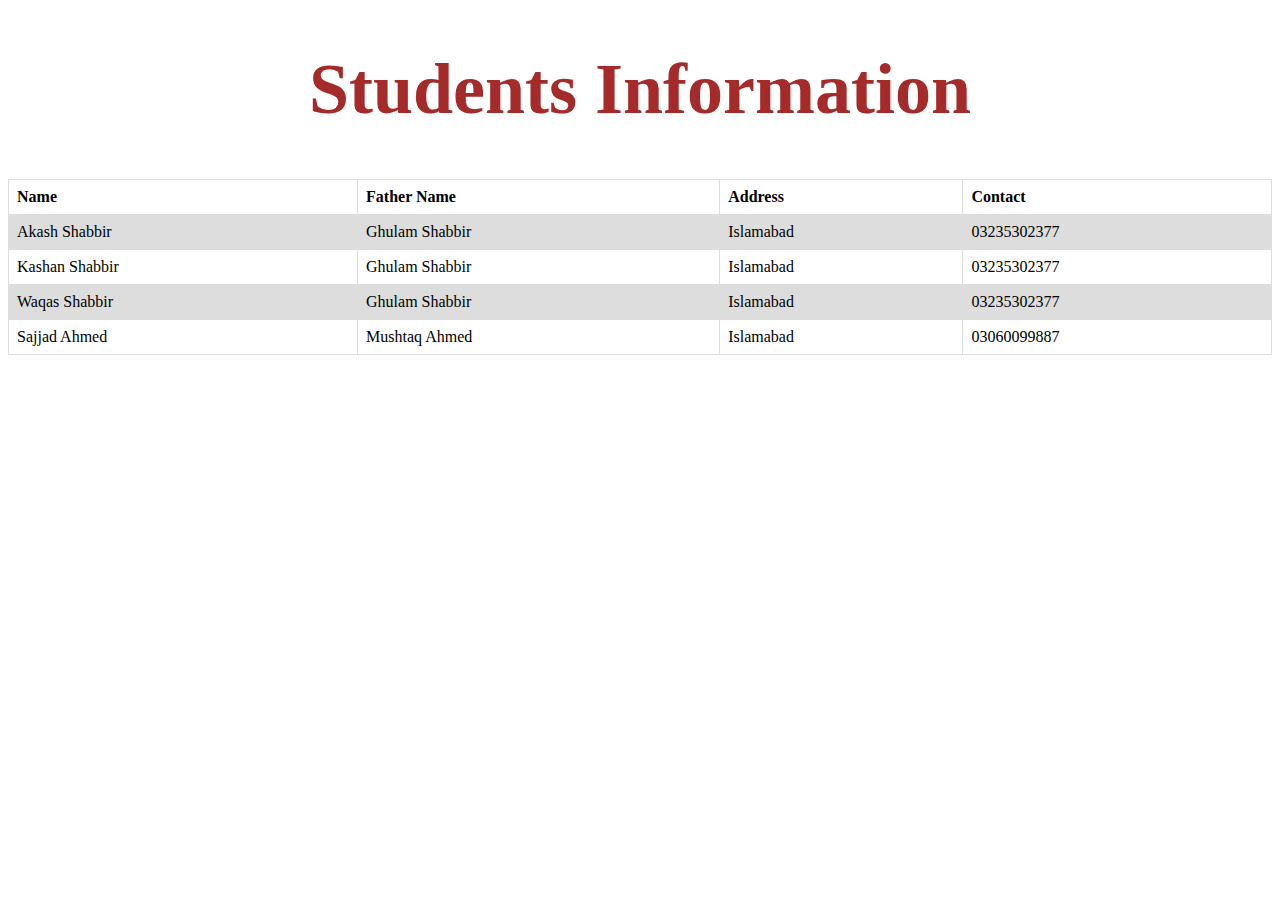
<file: index.html>
<!DOCTYPE html>
<html>
    <head>
        <link rel="icon" type="image/x-icon" href="images/favicon.jpeg">
            <title>Home</title>
            <style>
                h1 {
                    text-align: center;
                    font-size: 72px;
                    color: brown;
                }
                table {
                    width: 100%;
                    border-collapse: collapse;
                }
                td,th {
                    border: solid 1px #dddddd;
                    text-align: left;
                    padding: 8px;
                } 
                tr:nth-child(even){
                    background-color: #dddddd;
                }
            </style>
    </head>
    <body>
        <h1>Students Information</h1>
        <table>
            <tr>
            <th>Name</th>
            <th>Father Name</th>
            <th>Address</th>
            <th>Contact</th>
        </tr>
        <tr>
            <td>Akash Shabbir</td>
            <td>Ghulam Shabbir</td>
            <td>Islamabad</td>
            <td>03235302377</td>
        </tr>
        <tr>
            <td>Kashan Shabbir</td>
            <td>Ghulam Shabbir</td>
            <td>Islamabad</td>
            <td>03235302377</td>
        </tr>
        <tr>
            <td>Waqas Shabbir</td>
            <td>Ghulam Shabbir</td>
            <td>Islamabad</td>
            <td>03235302377</td>
        </tr>
        <tr>
            <td>Sajjad Ahmed</td>
            <td>Mushtaq Ahmed</td>
            <td>Islamabad</td>
            <td>03060099887</td>
        </tr>
        </table>

    </body>
</html>
</file>
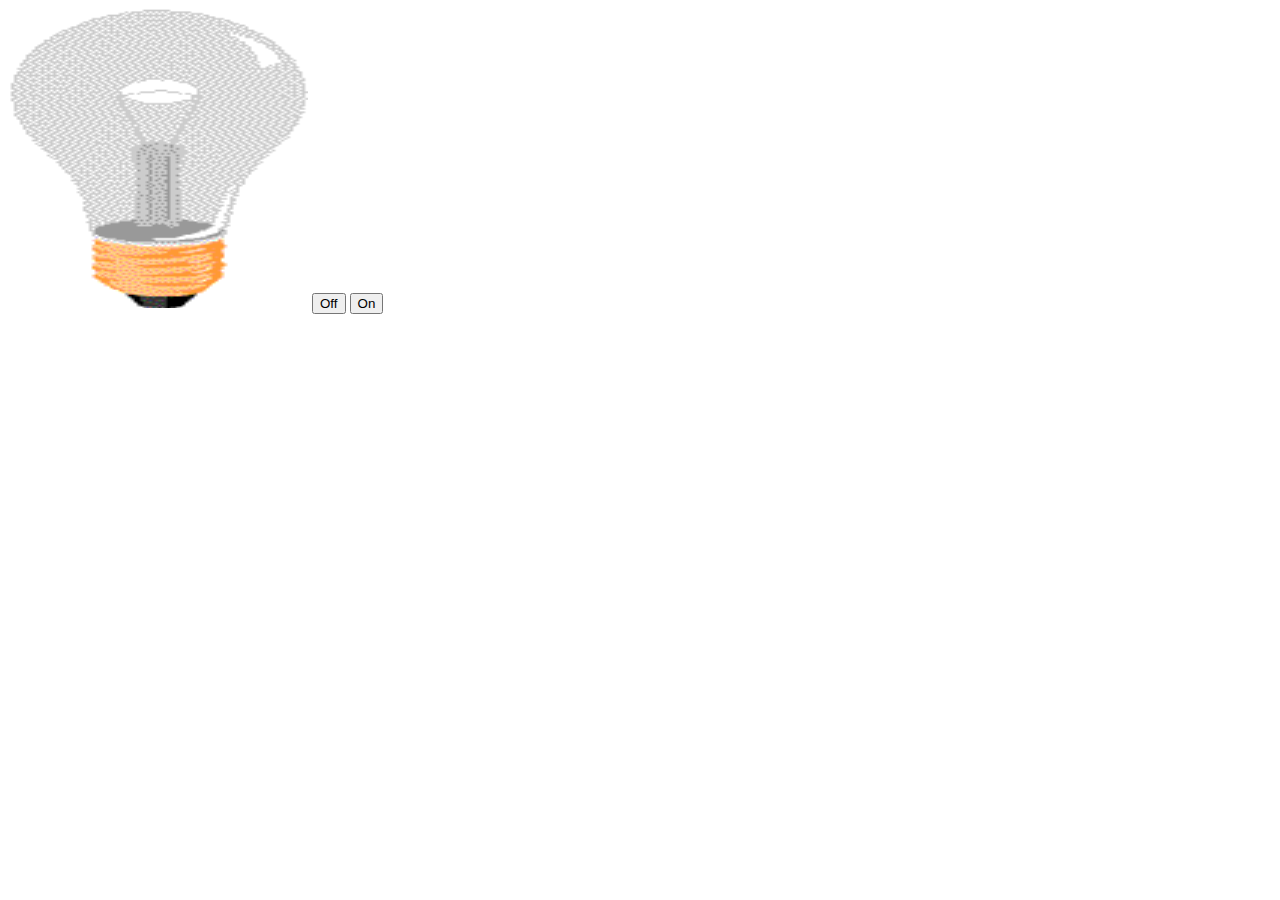
<file: bulb.html>
<!DOCTYPE html>
<html>
    <title>bulb</title>
    <body>
        <img src="images/pic_bulboff.gif" id="image" width="300px" height="300px" alt="">
        <button type="button" onclick="light(0)">Off</button>
        <button type="button" onclick="light(1)">On</button>
        <script>
                function light(sw){
                    var pic;
                    if(sw== 0){
                        pic = "images/pic_bulboff.gif"
                    }
                    else
                    {
                        pic = "images/pic_bulbon.gif"
                    }
                    document.getElementById("image").src = pic;
                }
        </script>
    </body>
</html>
</file>
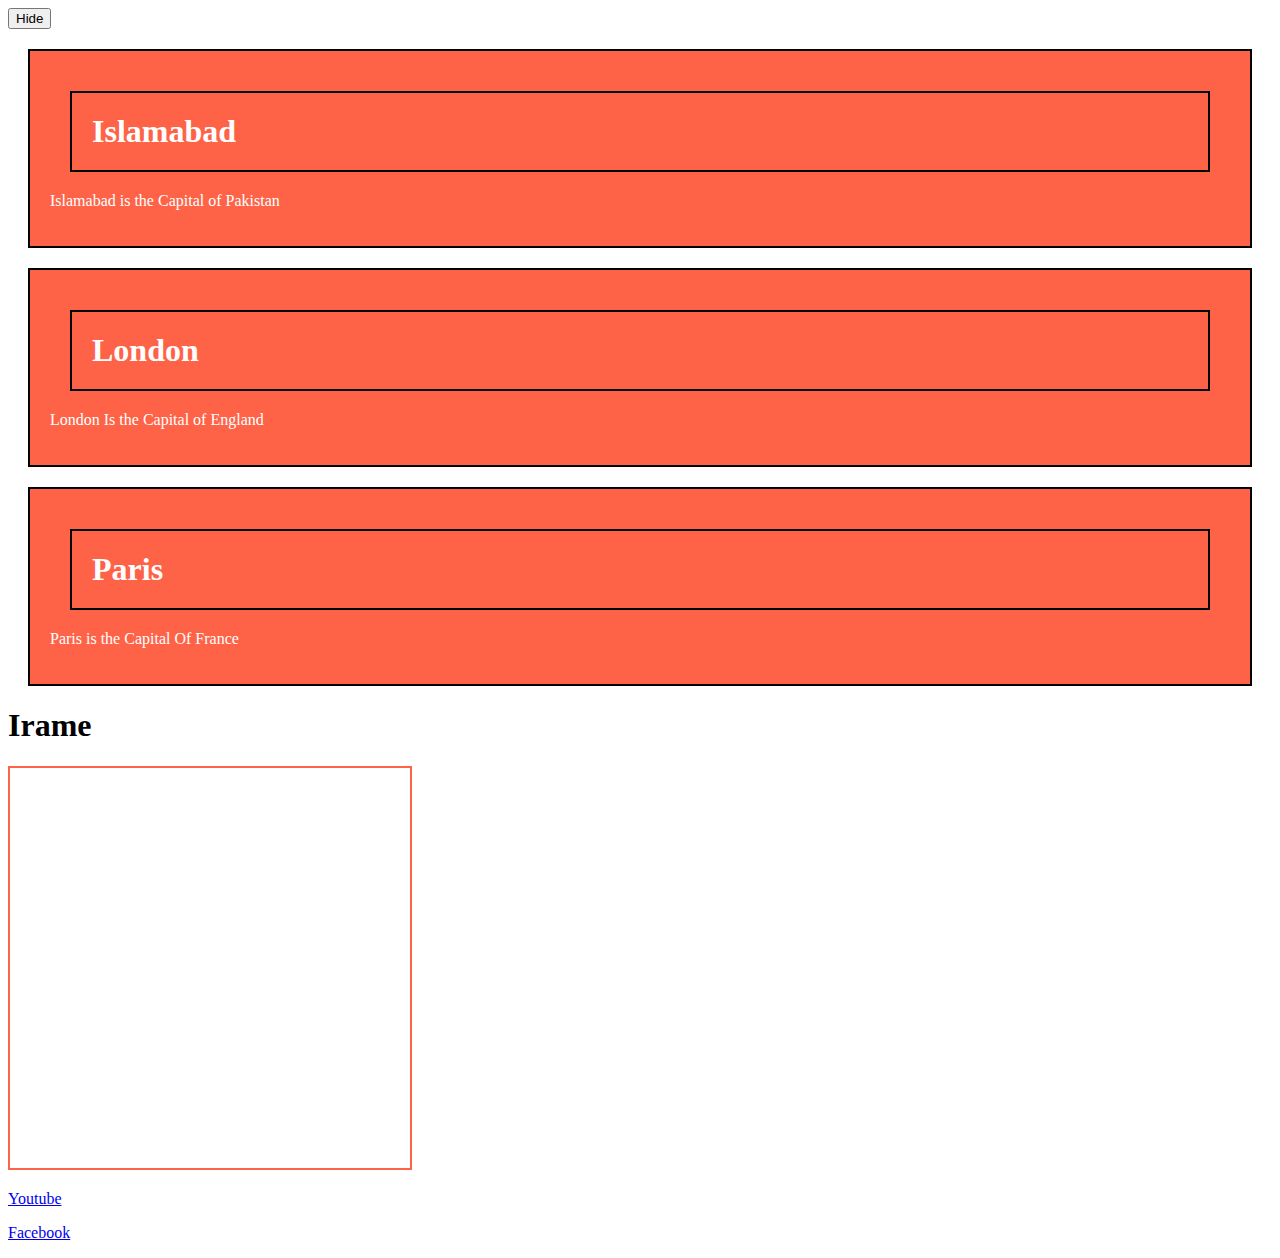
<file: class.html>
<!DOCTYPE html>
<html>
    <head>
        <title>class</title>
        <style>
            .city{
                background-color: tomato;
                color: white;
                border: 2px solid black;
                margin: 20px;
                padding: 20px;
            }
        </style>
    </head>
    <body>
        <button onclick="myfunction()">Hide</button>
        <div class="city">
            <h1 class="city">Islamabad</h1>
            <p>Islamabad is the Capital of Pakistan</p>
        </div>
        <div class="city">
            <h1 class="city">London</h1>
            <p>London Is the Capital of England</p>
        </div>
        <div class="city">
            <h1 class="city">Paris</h1>
            <p>Paris is the Capital Of France</p>
        </div>
        <script>
            function myfunction() {
                var x = document.getElementsByClassName("city");
                for (var i=0; i<x.length; i++) {
                    x[i].style.display= "none";
                }
            }
        </script>
        <h1>Irame</h1>
        <iframe src="https://www.google.com" title="Ifram Example" name="iframe_a" style="width: 400px; height: 400px; border: 2px solid tomato;"></iframe>
        <p><a href="https://www.youtube.com" target="iframe_a">Youtube</a></p>
        <p><a href="https://www.facebook.com/pakolive.pk" target="iframe_a">Facebook</a></p>

    
    </body>
</html>
</file>
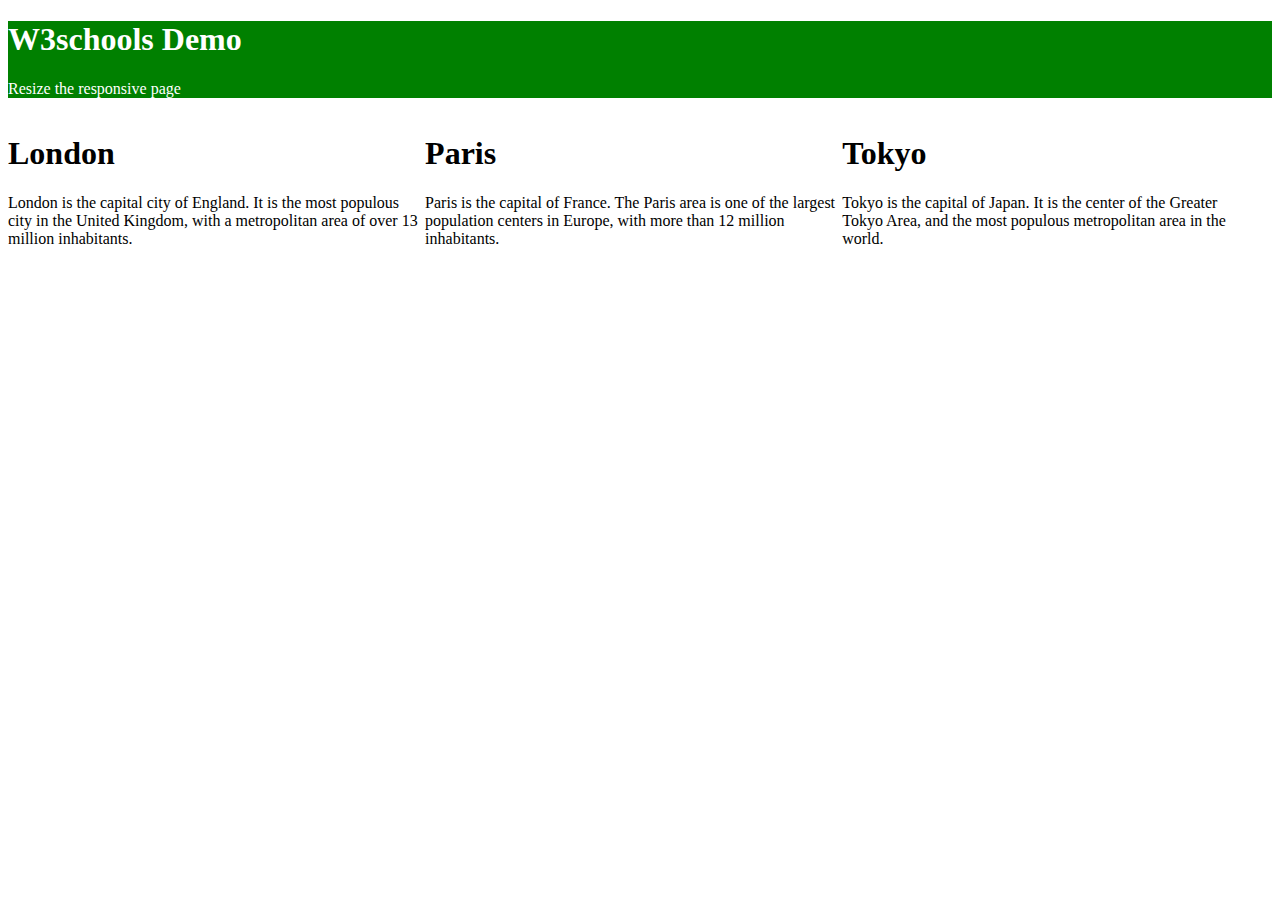
<file: container.html>
<!DOCTYPE html>
<html>
    <head>
        <meta name="viewport" content="width=device-width, intial-scale:1">
        <style>
            *{
                box-sizing: border-box;
            }
            header{
                background-color: green;
                color: white;
            }
            .left{
                float: left;
                width: 33%;
            }
            .main{
                float: left;
                width: 33%;

            }
            .right{
                float: left;
                width: 33%;
            }
            @media only screen and (max-width:600px){
                .left, .main, .right{
                    width:100%
                }
            }
        </style>
    </head>
    <body>
        <header>
            <h1>
                W3schools Demo
            </h1>
            <p>
                Resize the responsive page
            </p>
        </header>
        <div style="overflow: auto;">
            <div class="left">
                <h1>London</h1>
                <p>
                    London is the capital city of England.

It is the most populous city in the United Kingdom, with a metropolitan area of over 13 million inhabitants.
                </p>

            </div>
            <div class="main">
                <h1>Paris</h1>
                <p>
                    Paris is the capital of France.

The Paris area is one of the largest population centers in Europe, with more than 12 million inhabitants.
                </p>
            </div>
            <div class="right">
                <h1>Tokyo</h1>
                <p>
                    Tokyo is the capital of Japan.

It is the center of the Greater Tokyo Area, and the most populous metropolitan area in the world.
                </p>
            </div>

        </div>
    </body>
</html>
</file>
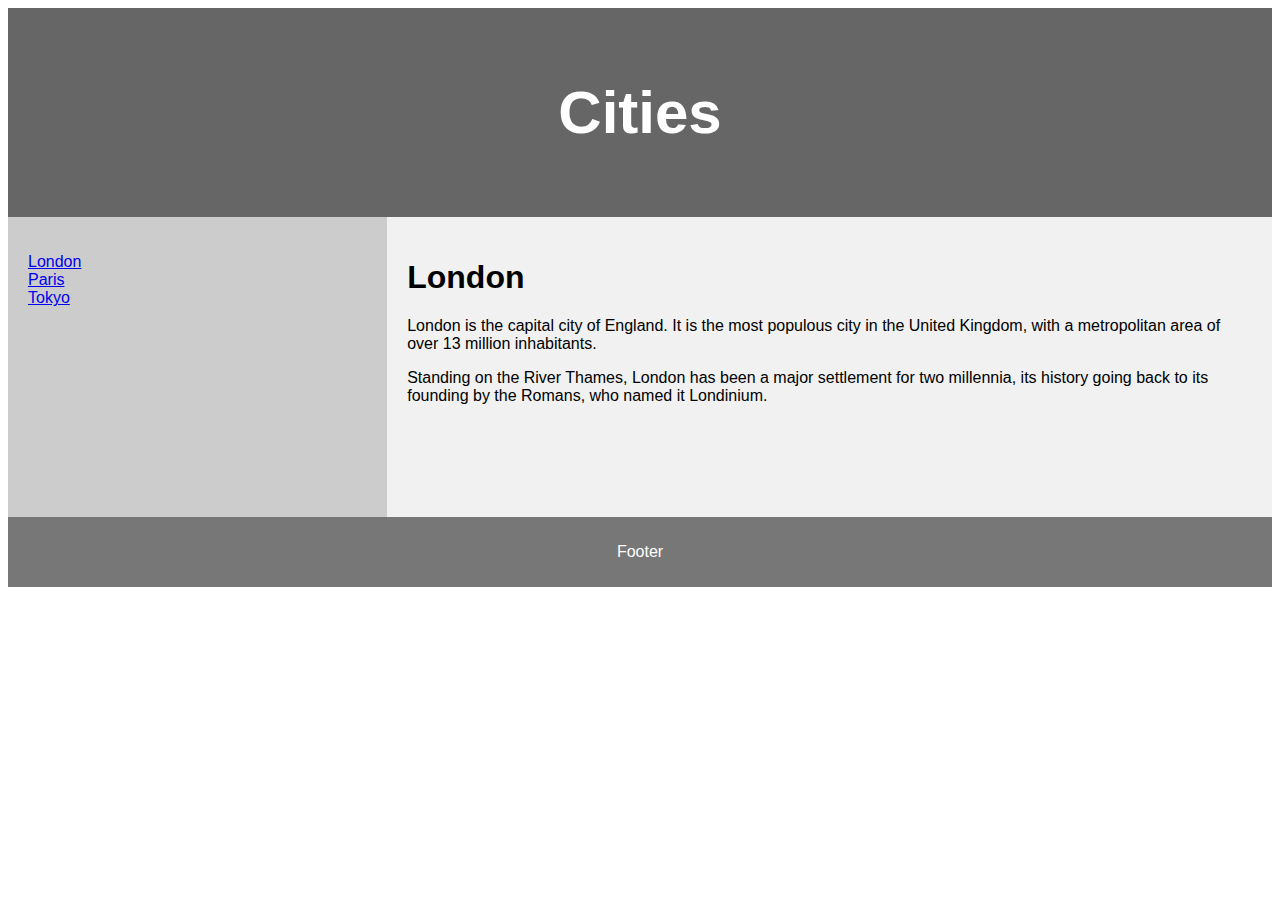
<file: htmlresponsive.html>
<!DOCTYPE html>
<html>
    <head>
        <title>Responsive Html</title>
        <link rel="stylesheet" href="style.css">
        <meta charset="utf-8">
        <meta name="viewport" content="width=device-width, intial-scale=1">
    </head>
    <body>
        <header>
            <h1>Cities</h1>
        </header>
        <section>
            <nav>
                <ul>
                    <li><a href="#">London</a></li>
                    <li><a href="#">Paris</a></li>
                    <li><a href="#">Tokyo</a></li>
                </ul>
            </nav>
            <article>
                <h1>London</h1>
                <p>London is the capital city of England. It is the most populous city in the United Kingdom, with a metropolitan area of over 13 million inhabitants.</p>
                <p>Standing on the River Thames, London has been a major settlement for two millennia, its history going back to its founding by the Romans, who named it Londinium.</p>

            </article>
        </section>
        <footer>
            <p>Footer</p>
        </footer>
    </body>
</html>
</file>
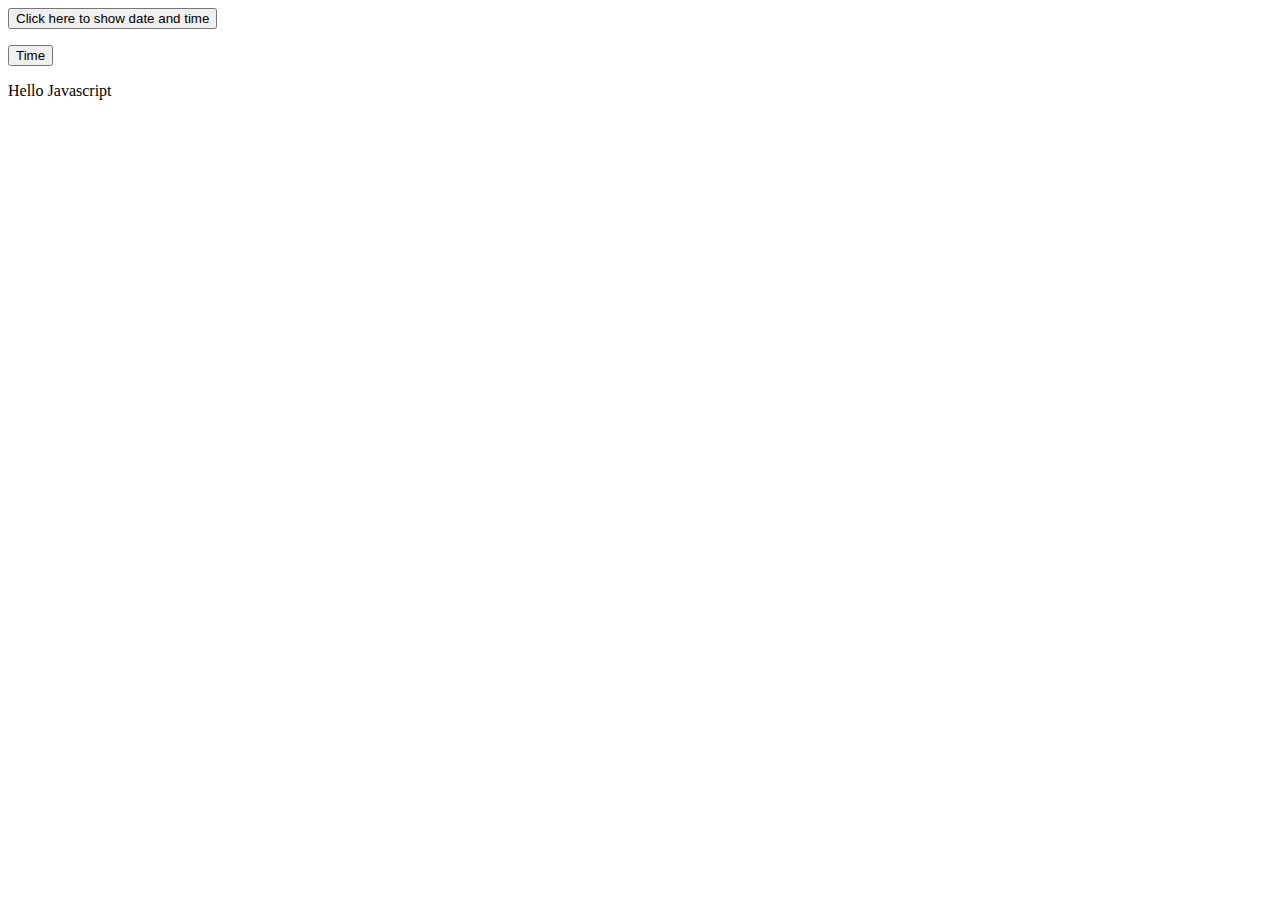
<file: javascript.html>
<!DOCTYPE html>
<html>
    <head>
        <title>javascipt date and time</title>
    </head>
    <body>
        <button type="button" onclick="document.getElementById('demo').innerHTML= Date();">Click here to show date and time</button>
        <p id="demo"></p>
        <button onclick="time()">Time</button>
        <p id="time"></p>
        <p id="hello"></p>
       
        
       
        <script>
            function time(){
                document.getElementById('time').innerHTML= Date();
            }
            document.getElementById("hello").innerHTML= "Hello Javascript ";
           
            
        </script>
        
       
    </body>
</html>
</file>
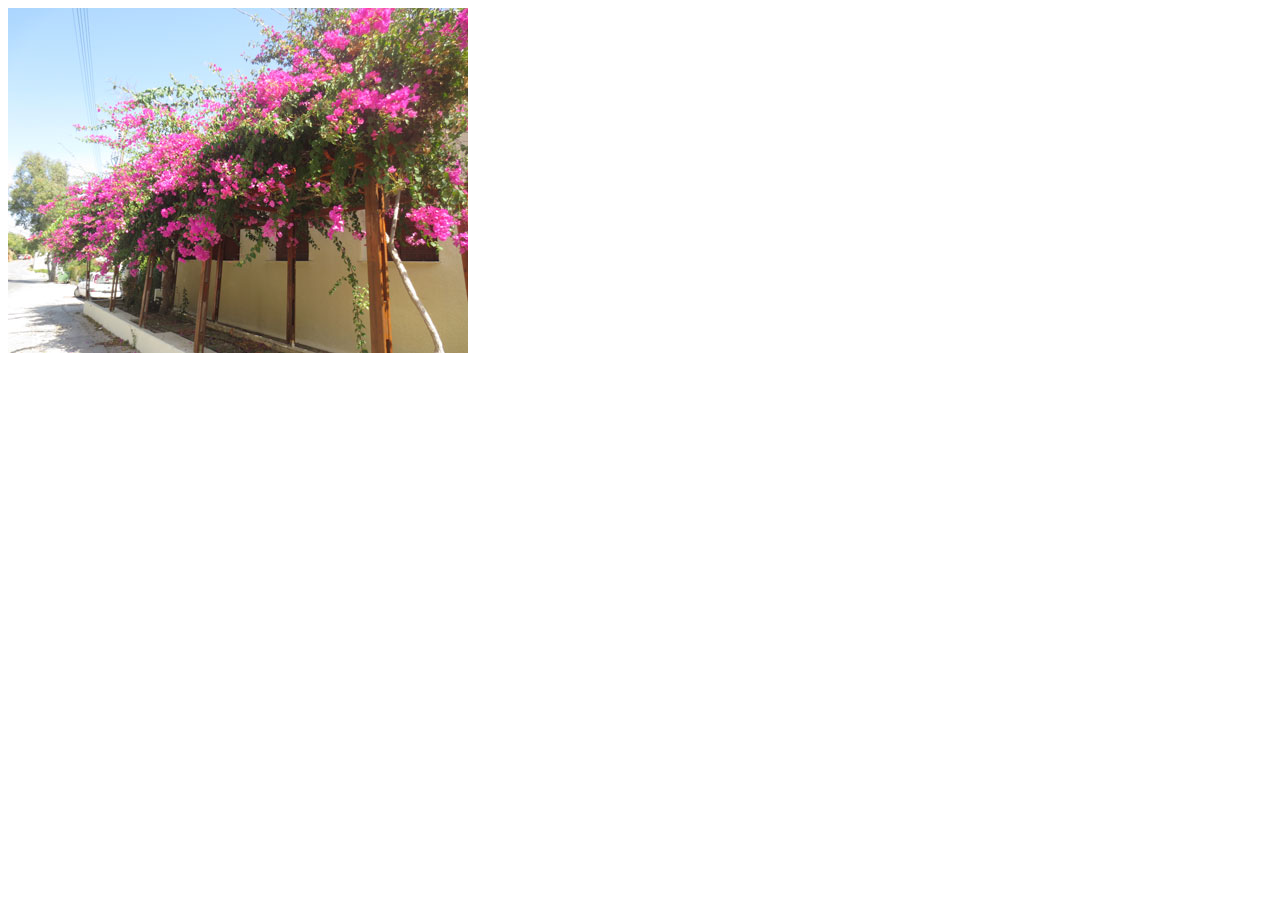
<file: picswithsize.html>
<!DOCTYPE html>
<html>
    <head>
    <title>pictures with size</title>
</head>
<body>
    <picture>
        <source srcset="images/img_smallflower.jpg" media="(max-width: 600px)">
        <source srcset="images/img_flowers.jpg" media="(max-width: 1500px)">
        <source srcset="images/flowers.jpg">
        <img src="images/flowers.jpg" alt="" style="width: auto;">
    </picture>
</body>
</html>
</file>
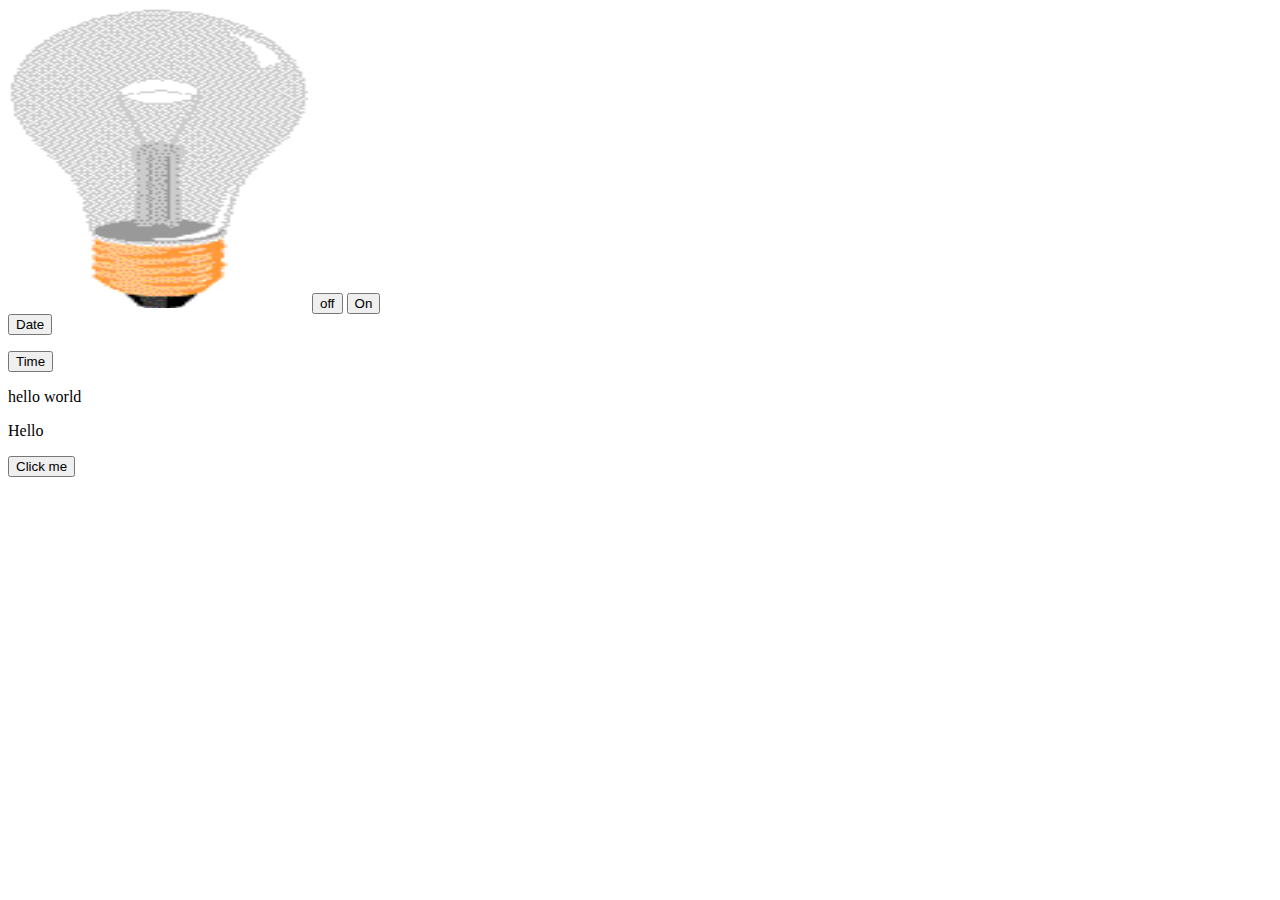
<file: practice.html>
<!DOCTYPE html>
<html>
    <head>
        <title>Bulb</title>
    </head>
    <body>
        <img src="images/pic_bulboff.gif" id="imge" alt="" width="300px" height="300px" >
        <button type="button" onclick="light(0)">off</button>
        <button type="button" onclick="light(1)">On</button>
        <script>
            var pic;
            function light(sw)
            {
                if(sw==0)
                {
                    pic = "images/pic_bulboff.gif"
                }
                else
                {
                    pic = "images/pic_bulbon.gif"
                }
                document.getElementById("imge").src= pic;
            }
        </script>
        <div>
        <button type="button" onclick="document.getElementById('demo').innerHTML = Date();">Date</button>
        <p id="demo"></p>
    </div>
    <div>
        <p id="time"></p>
        <button type="button" onclick="fuc()">Time</button>
        <script>
            function fuc(){
                document.getElementById("time").innerHTML = Date();
            }
        </script>
    </div>
            <div>
        <p id="hello"></p>
        <script>
            document.getElementById("hello").innerHTML="hello world";
        </script>
        </div>
        <div>
            <p id="p">Hello</p>
            <button type="button" onclick="p()">Click me</button>
            <script>
                function p(){
                document.getElementById("p").style.color="red";
                document.getElementById("p").style.backgroundColor="yellow";
                document.getElementById("p").style.fontSize="50px";
            }
            </script>
        </div>
        
    
    </body>
</html>
</file>
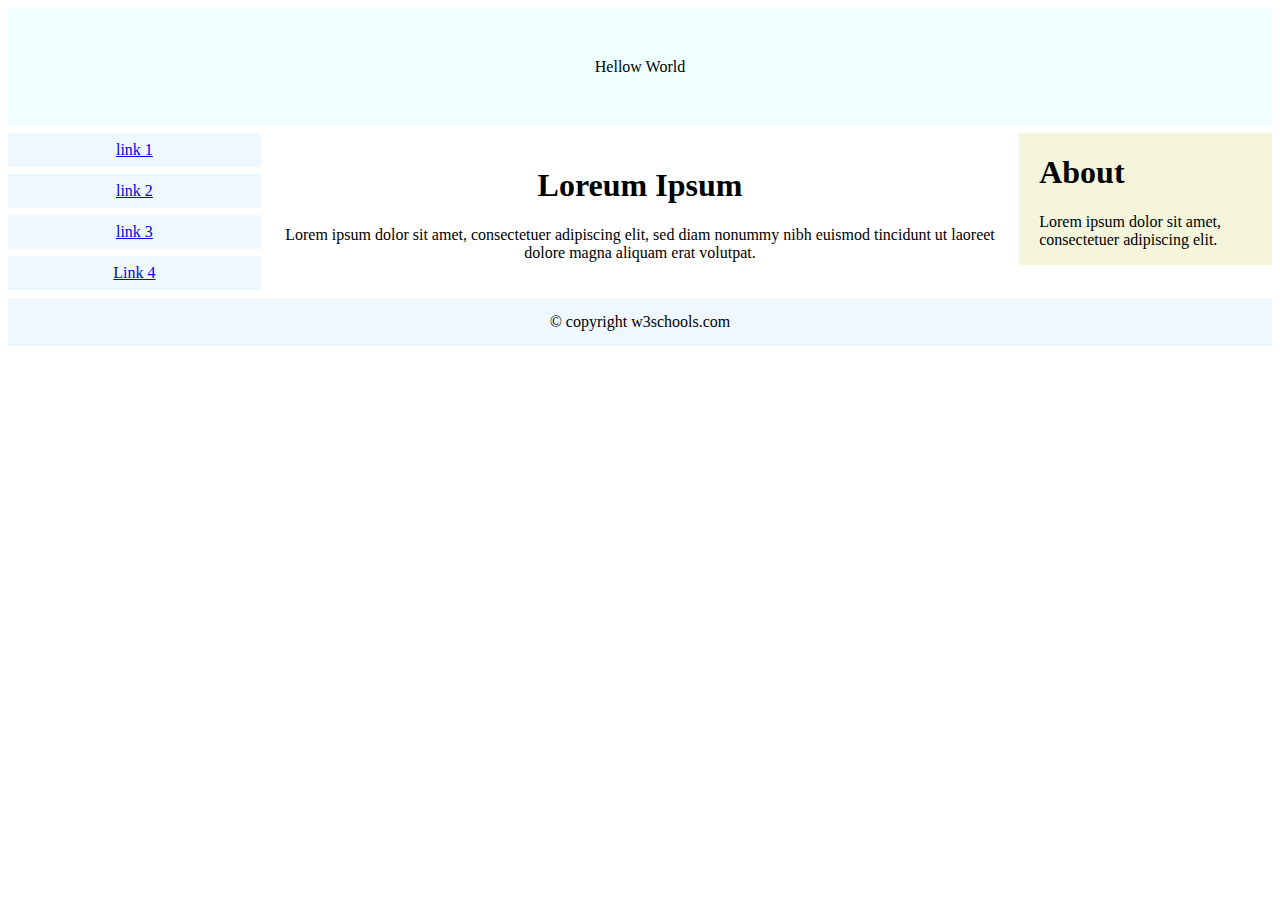
<file: responsivewebpage.html>
<!DOCTYPE html>
<html>
    <head>
        <meta name="viewport" content="width=device-width" intial-scale="1">
        <title>Responsive Website Layout</title>
        <style>
           *{
            box-sizing: border-box;
           }
           header{
            background-color: azure;
            text-align: center;
            padding: 50px;
           }
           #left{
            width: 20%;
            float: left;
            text-align: center;
           }
           #left a{
            width: 100%;
            display: block;
            background-color: aliceblue;
            padding: 8px;
            margin-top: 7px;
           }
           #main{
            padding: 20px;
            width: 60%;
            float: left;
            text-align: center;
           }
           #right{
            width: 20%;
            float: left;
            background-color: beige;
            padding: 0 20px;
            margin-top: 7px;
           }
           footer{
            background-color: aliceblue;
            padding: 15px;
            text-align: center;
           }
           @media only screen and (max-width: 600px) {
            #left, #main, #right {
                width: 100%;
            }
            
           }
            

        </style>

    </head>
    <body>
        <header>Hellow World</header>
        <div style="overflow: auto;">
        <div id="left">
            <a href="#">link 1</a>
            <a href="#">link 2</a>
            <a href="#">link 3</a>
            <a href="#">Link 4</a>
        </div>
        <div id="main">
            <h1>Loreum Ipsum</h1>
            <p>Lorem ipsum dolor sit amet, consectetuer adipiscing elit, sed diam nonummy nibh euismod tincidunt ut laoreet dolore magna aliquam erat volutpat.</p> 
        </div>
        <div id="right">
            <h1>About</h1>
            <p>Lorem ipsum dolor sit amet, consectetuer adipiscing elit.</p>
        </div>
    </div>
    <footer>© copyright w3schools.com</footer>
        
    </body>
</html>
</file>
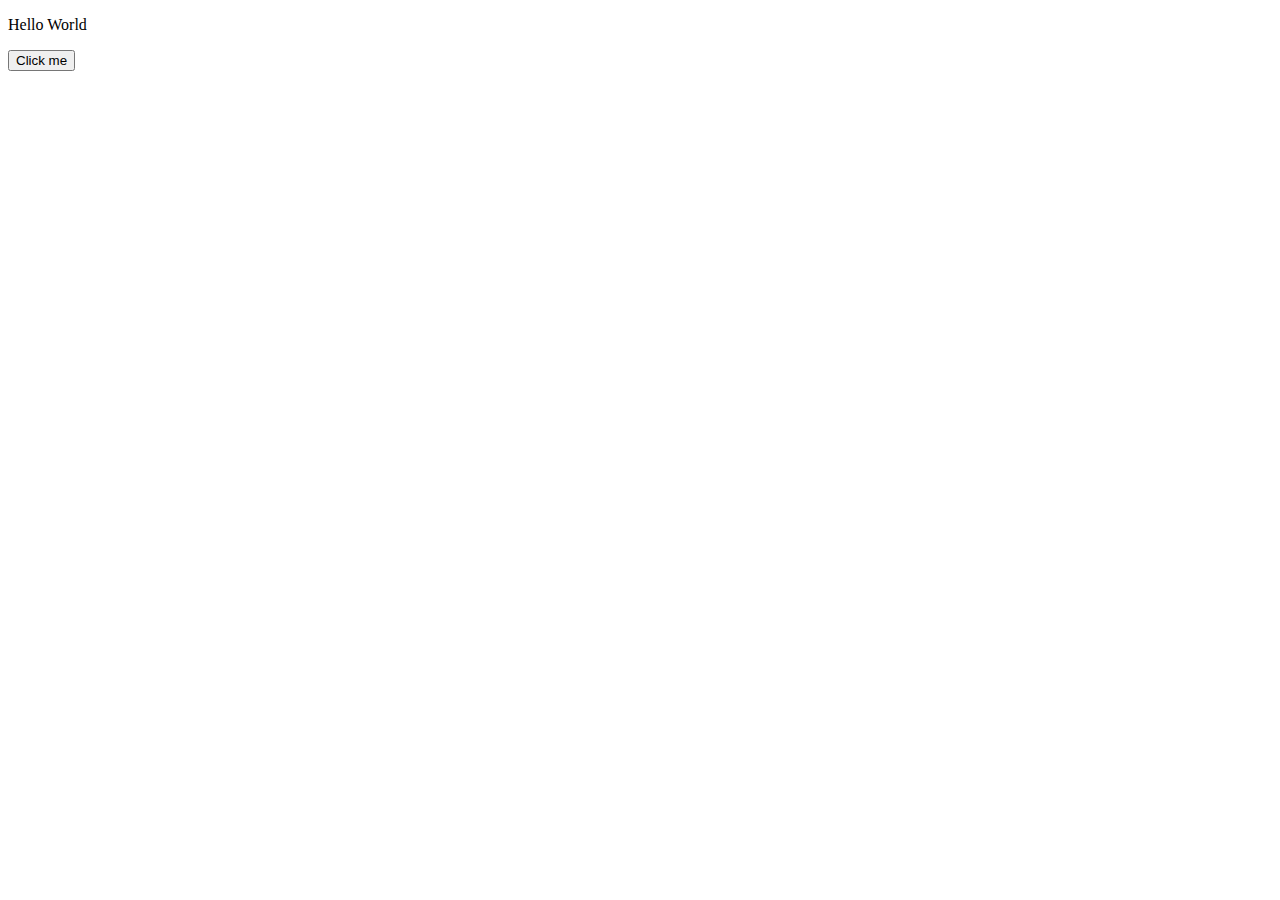
<file: styling.html>
<!DOCTYPE html>
<html>
    <title>Javascipt styling</title>
    <body>
        <p id="demo">Hello World</p>
        <button type="button" onclick="myfun()">Click me</button>
        <script>
            function myfun() {
                document.getElementById("demo").style.fontSize = "25px";
                document.getElementById("demo").style.backgroundColor = "yellow";
                document.getElementById("demo").style.color = "red";
            }
        </script>
    </body>
</html>
</file>
<file: style.css>
*{
    box-sizing: border-box;
}
body {
    font-family: Arial, Helvetica, sans-serif;
}
header{
    background-color: #666;
    font-size: 30px;
    padding: 30px;
    color: white;
    text-align: center;
}
nav{
    float: left;
    background: #ccc;
    width: 30%;
    height: 300px;
    padding: 20px;
}
nav ul{
    list-style-type: none;
    padding: 0;
}
article {
    background-color: #f1f1f1;
    padding: 20px;
    width: 70%;
    float: left;
    height: 300px;
}
section::after{
    content: "";
    clear: both;
    display: table;
}
footer{
    background-color: #777;
    padding: 10px;
    text-align: center;
    color: white;
}
@media (max-width:600px){
    nav, article{
        width: 100%;
        height: auto;
    }
}
</file>
